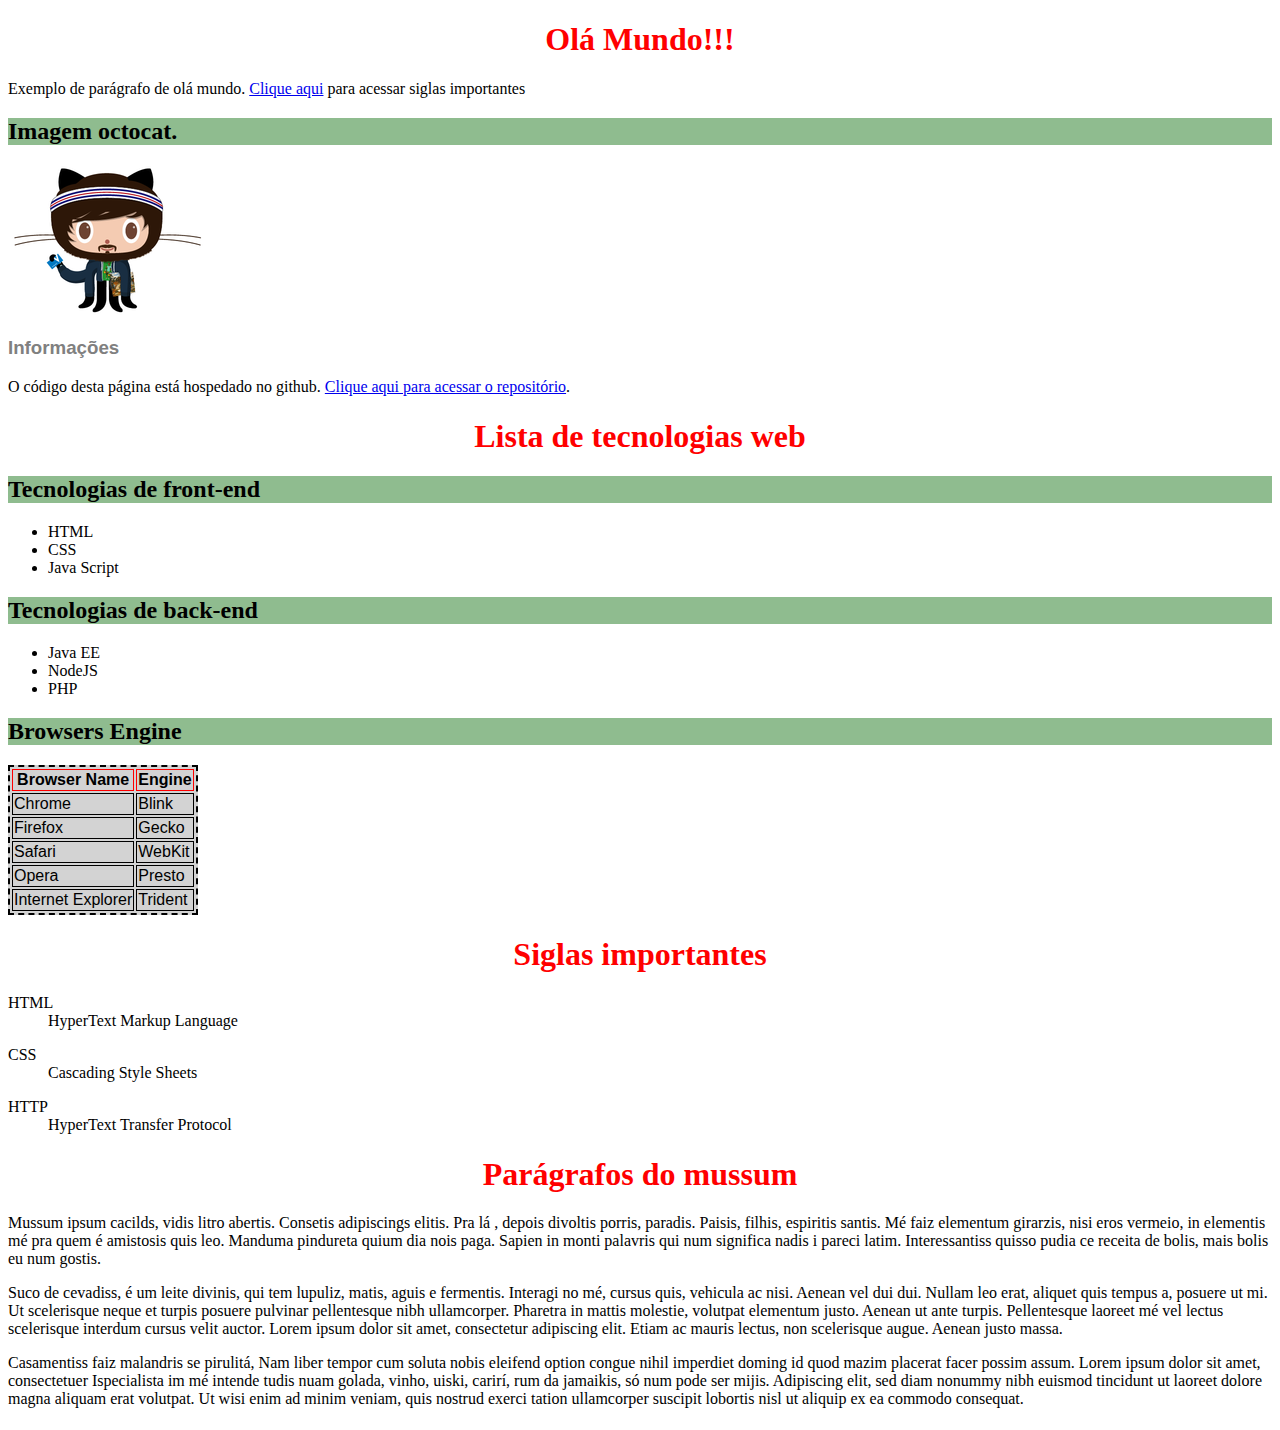
<file: index.html>
<!DOCTYPE html>
<html>
    <head>
        <meta charset="utf-8">
        <link type="text/css" rel="stylesheet" href="css/stylesheet.css">
        <title>Minha primeira página html</title>
    </head>
    <body>
        <h1>Olá Mundo!!!</h1>
        <p>Exemplo de parágrafo de olá mundo. <a href="#siglas">Clique aqui</a> para acessar siglas importantes</p>
        <h2>Imagem octocat.</h2>
        <img alt="octocat" src="imgs/octocat.png" />
        <h3>Informações</h3>
        <p>O código desta página está hospedado no github. <a href="https://github.com/samuellemes/tp5aula1">Clique aqui para acessar o repositório</a>.</p>
        
        <h1>Lista de tecnologias web</h1>
        
        <h2>Tecnologias de front-end</h2>
        <ul>
            <li>HTML</li>
            <li>CSS</li>
            <li>Java Script</li>
        </ul>
        
        <h2>Tecnologias de back-end</h2>
        <ul>
            <li>Java EE</li>
            <li>NodeJS</li>
            <li>PHP</li>
        </ul>
        
        <h2>Browsers Engine</h2>
        <table>
            <tr>
                <th>Browser Name</th>
                <th>Engine</th>
            </tr>
            <tr>
                <td>Chrome</td>
                <td>Blink</td>
            </tr>
            <tr>
                <td>Firefox</td>
                <td>Gecko</td>
            </tr>
            <tr>
                <td>Safari</td>
                <td>WebKit</td>
            </tr>
            <tr>
                <td>Opera</td>
                <td>Presto</td>
            </tr>
            <tr>
                <td>Internet Explorer</td>
                <td>Trident</td>
            </tr>
        </table>
        
        <h1 id="siglas">Siglas importantes</h1>
        <dl>
            <dt>HTML</dt>
            <dd>HyperText Markup Language</dd>
        </dl>
        <dl>
            <dt>CSS</dt>
            <dd>Cascading Style Sheets</dd>
        </dl>
        <dl>
            <dt>HTTP</dt>
           <dd>HyperText Transfer Protocol</dd>
        </dl>
        
        <h1>Parágrafos do mussum</h1>
        <p>Mussum ipsum cacilds, vidis litro abertis. Consetis adipiscings elitis. Pra lá , depois divoltis porris, paradis. Paisis, filhis, espiritis
        santis. Mé faiz elementum girarzis, nisi eros vermeio, in elementis mé pra quem é amistosis quis leo. Manduma pindureta quium dia nois paga. Sapien in monti palavris qui num significa nadis i pareci latim. Interessantiss quisso pudia ce receita de bolis, mais bolis eu num gostis.</p>
        <p>Suco de cevadiss, é um leite divinis, qui tem lupuliz, matis, aguis e fermentis. Interagi no mé, cursus quis, vehicula ac nisi. Aenean vel dui dui. Nullam leo erat, aliquet quis tempus a, posuere ut mi. Ut scelerisque neque et turpis posuere pulvinar pellentesque nibh ullamcorper. Pharetra in mattis molestie, volutpat elementum justo. Aenean ut ante turpis. Pellentesque laoreet mé vel lectus scelerisque interdum cursus velit auctor. Lorem ipsum dolor sit amet, consectetur adipiscing elit. Etiam ac mauris lectus, non scelerisque augue. Aenean justo massa.</p>
        <p>Casamentiss faiz malandris se pirulitá, Nam liber tempor cum soluta nobis eleifend option congue nihil imperdiet doming id quod mazim placerat facer possim assum. Lorem ipsum dolor sit amet, consectetuer Ispecialista im mé intende tudis nuam golada, vinho, uiski, carirí, rum da jamaikis, só num pode ser mijis. Adipiscing elit, sed diam nonummy nibh euismod tincidunt ut laoreet dolore magna aliquam erat volutpat. Ut wisi enim ad minim veniam, quis nostrud exerci tation ullamcorper suscipit lobortis nisl ut aliquip ex ea commodo consequat.</p>
        
        <h1></h1>
    </body>
</html>
</file>
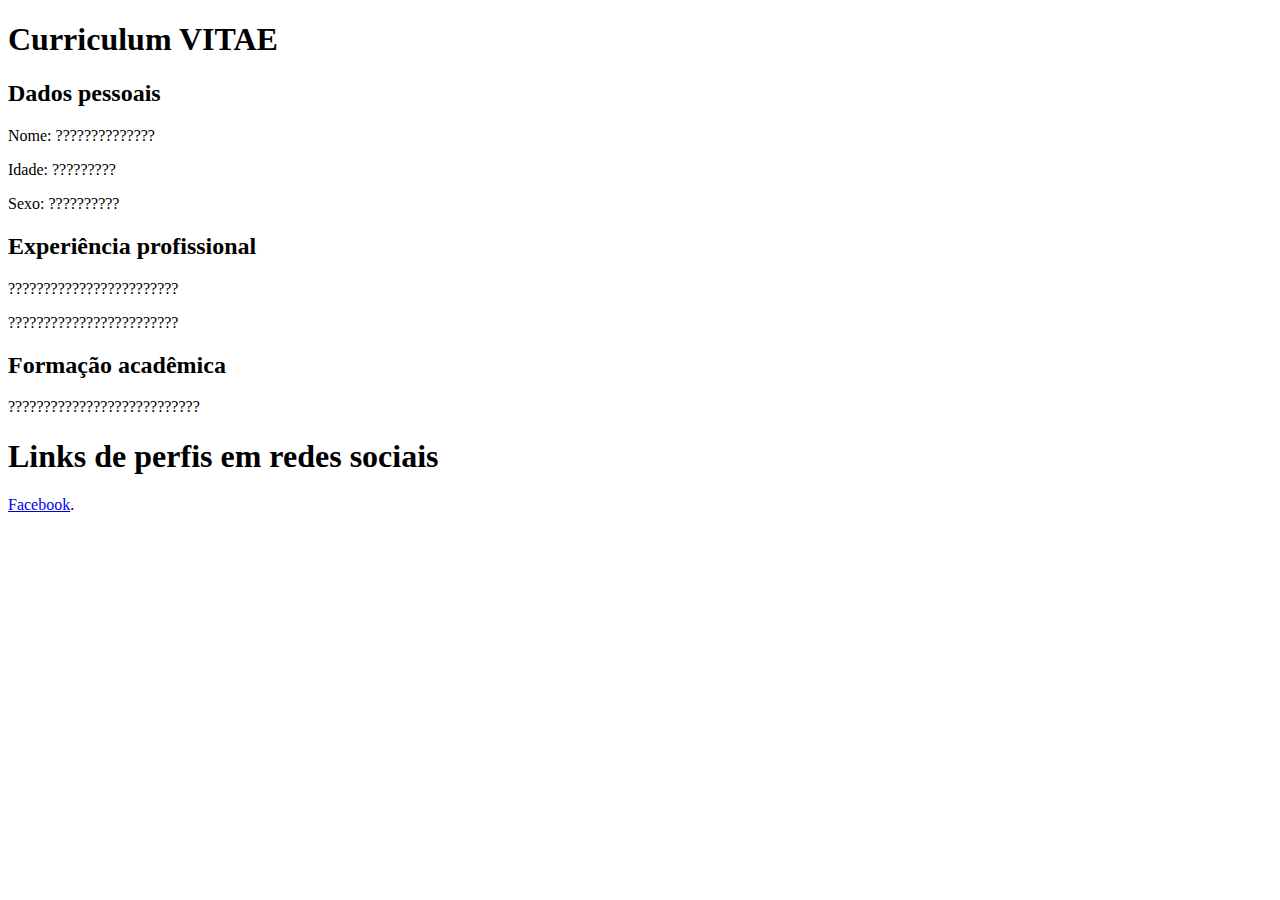
<file: curriculum/curriculum.html>
<!DOCTYPE html>
<html>
    <head>
        <meta charset="utf-8">
        <title>Curriculum VITAE</title>
    </head>
    <body>
        <h1>Curriculum VITAE</h1>        
        <h2>Dados pessoais</h2>
        <p>Nome: ??????????????</p>
        <p>Idade: ?????????</p>
        <p>Sexo: ??????????</p>
    
        <h2>Experiência profissional</h2>
        <p>????????????????????????</p>
        <p>????????????????????????</p>
    
        <h2>Formação acadêmica</h2>
        <p>???????????????????????????</p>
        
        <h1>Links de perfis em redes sociais</h1>
        <p><a href="https://www.facebook.com/">Facebook</a>.</p>
    </body>
</html>
</file>
<file: css/stylesheet.css>
h1 {
    text-align: center;
    color: red;
}

h2 {
    font-family: Impact, fantasy;
    background-color: darkseagreen;
}

h3 {
    color: gray;
    font-family: Arial, sans-serif;
}

table {
    border: 2px dashed black;
    font-family: Arial, sans-serif;
    background-color: lightgray;
}

td {
    border: 1px solid black;
}

th {
    border: 1px solid red;
}
</file>
